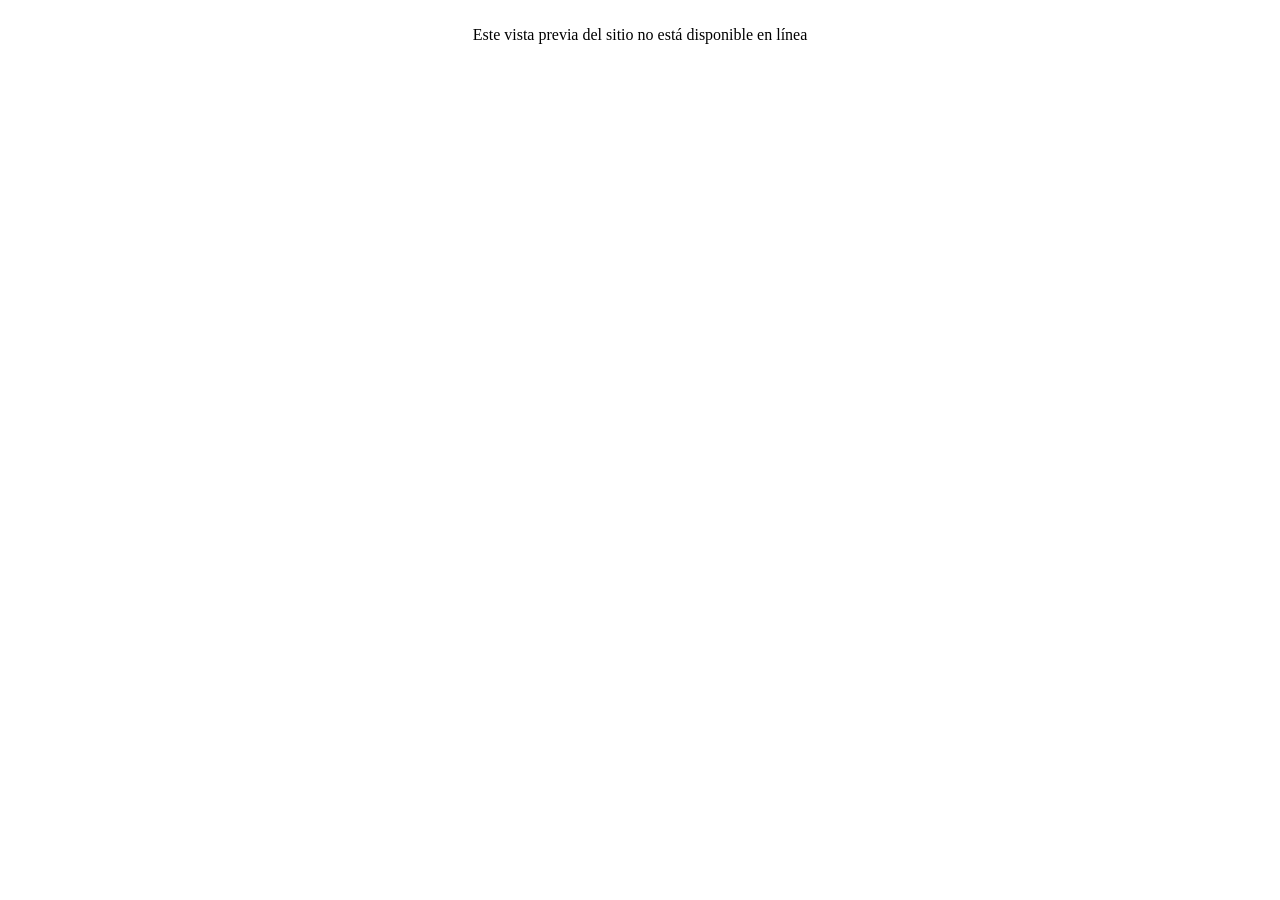
<file: index.html>
<!doctype html><html lang="es"><head><meta charset="utf-8"><title>Bienvenidos a nuestra empresa</title><meta property="og:url" content="/"><meta property="og:type" content="website"><meta property="og:title" content="Bienvenidos a nuestra empresa"><meta name="twitter:card" content="summary"><meta name="twitter:title" content="Bienvenidos a nuestra empresa"><meta name="generator" content="Lauyan TOWeb 12.0.5.967"><meta name="viewport" content="width=device-width, initial-scale=1.0"><link href="file://C:/Users/estudiante/Documents/TOWeb Sites/defaultV12/Preview/_scripts/bootstrap/css/bootstrap.min.css" rel="stylesheet"><link href="http://fonts.googleapis.com/css?family=Oxygen" rel="stylesheet"><link href="file://C:/Users/estudiante/Documents/TOWeb Sites/defaultV12/Preview/_frame/style.css" rel="stylesheet"><link rel="stylesheet" media="screen" href="_scripts/colorbox/colorbox.css"><link rel="stylesheet" href="_scripts/bootstrap/css/font-awesome.min.css"><style>.raty-comp{padding:8px 0;font-size:10px;color:#FD9317}.tw-blogbar{display:flex;align-items:center}@media (max-width:767px){.tw-blogbar{flex-direction:column;}}.alert a{color:#003399}.ta-left{text-align:left}.ta-center{text-align:center}.ta-justify{text-align:justify}.ta-right{text-align:right}.float-l{float:left}.float-r{float:right}.flexobj{flex-grow:0;flex-shrink:0;margin-right:1em;margin-left:1em}.flexrow{display:flex !important;align-items:center}.flexrow-align-start{align-items:start}@media (max-width:767px){.flexrow{flex-direction:column}.flexrow-align-start{align-items:center}}</style><link href="_frame/print.css" rel="stylesheet" type="text/css" media="print"></head><body><div id="site"><div id="page"><!--pagehead--><div id="content" class="container-fluid"><div id="toolbar1" class="navbar"><div class="navbar-inner"><div class="container-fluid"><ul id="toolbar1_l" class="nav"><li><a id="logo" href="index.html" aria-label="logo"><span id="logo-lt">EXCURSIONES OASIS </span><span id="logo-rt">CUSCO</span><br><span id="logo-sl">Nuestro compromiso es brindar un servicio rápido, seguro y eficiente.</span></a></li></ul><ul id="toolbar1_r" class="nav pull-right"><li><form id="searchbox" class="navbar-search" action="_search.html"><input type="text" name="req" id="searchbox-req" class="search-query" placeholder="Search..."></form></li></ul></div></div></div><div class="row-fluid"><div class="span12"><div id="main-carousel" class="carousel slide"><div class="carousel-inner fade-trans"><div class="active item"><img src="_frame/empresa01-2.jpg" alt="empresa01.jpg"></div><div class="item"><img src="_frame/turismo01.jpg" alt="turismo01.jpg"></div><div class="item"><img src="_frame/carga003.jpg" alt="carga003.jpg"></div><div class="item"><img src="_frame/carga001.jpg" alt="carga001.jpg"></div><div class="item"><img src="_frame/415490940-3594776034070376-3492015952076760634-n.jpg" alt="415490940_3594776034070376_3492015952076760634_n.jpg"></div></div></div></div></div><div id="toolbar2" class="navbar"><div class="navbar-inner"><div class="container-fluid"><ul id="toolbar2_r" class="nav pull-right"></ul><button type="button" class="btn btn-navbar" aria-label="Menú" style="float:left" data-toggle="collapse" data-target=".nav-collapse"><span class="icon-bar"></span><span class="icon-bar"></span><span class="icon-bar"></span></button><div class="nav-collapse collapse"><ul id="toolbar2_l" class="nav"><li><ul id="mainmenu" class="nav"><li class="active"><a href="index.html">INICIO</a></li><li><a href="quines-somos.html">SOBRE NOSOTROS</a></li><li><a href="busca-alquiler-de-buses-de-turismo.html">TURISMO</a></li><li><a href="servicios-de-personal.html">PERSONAL</a></li><li><a href="carga-en-general.html">CARGA</a></li></ul></li></ul></div></div></div></div><div id="topic" class="row-fluid"><div id="topic-inner"><div id="top-content" class="span12"><h1>Bienvenidos a nuestra&nbsp;empresa</h1><div class="twpara-row row-fluid"><div id="B0dqW6E1" class="span12 tw-para "><div class="ptext"><div style="text-align: center;"><strong>En&nbsp;Excursiones Oasis&nbsp;usamos nuestra experiencia y los conocimientos de logística, para maximizar la eficiencia y el valor de nuestro servicio al cliente.<br></strong></div><div style="text-align: center;"><strong>Nos diferenciamos por ofrecer servicios con valor agregado, basados en la capacidad de nuestra logística, desarrollada por un staff capacitado para tal fin, brindando operatividad eficiente y ahorro de costos.</strong></div></div></div></div><div class="twpara-row row-fluid"><div id="heqHlINw" class="span4 tw-para "><h2 style="text-align:center"><i class="fa fa-cogs "></i><br>Turismo</h2><div class="pobj obj-before" style="text-align:center;"><a href="file://C:/Users/estudiante/Documents/TOWeb Sites/defaultV12/Preview/_media/img/medium/turismo.jpg" rel="3dV0"><img src="file://C:/Users/estudiante/Documents/TOWeb Sites/defaultV12/Preview/_media/img/small/turismo.jpg" srcset="file://C:/Users/estudiante/Documents/TOWeb Sites/defaultV12/Preview/_media/img/thumb/turismo.jpg 160w,file://C:/Users/estudiante/Documents/TOWeb Sites/defaultV12/Preview/_media/img/small/turismo.jpg 480w,file://C:/Users/estudiante/Documents/TOWeb Sites/defaultV12/Preview/_media/img/medium/turismo.jpg 768w" style="max-width:100%;width:320px" alt="" loading="lazy"></a></div><div class="ptext"><strong></strong><div style="text-align: center;">Excursiones Oasis pone a disposición de agencias de turismo, empresas, instituciones y particulares sus unidades y estructura de servicio para realizar todo tipo de viaje a nivel nacional.</div><br><strong><a href="busca-alquiler-de-buses-de-turismo.html" class="btn" id="lnk1-heqHlINw">More...</a></strong></div></div><div id="BPAM8WCN" class="span4 tw-para "><h2 style="text-align:center"><i class="fa fa-wrench "></i><br>Personal</h2><div class="pobj obj-before" style="text-align:center;"><a href="file://C:/Users/estudiante/Documents/TOWeb Sites/defaultV12/Preview/_media/img/medium/personal.jpg" rel="E8yG"><img src="file://C:/Users/estudiante/Documents/TOWeb Sites/defaultV12/Preview/_media/img/small/personal.jpg" srcset="file://C:/Users/estudiante/Documents/TOWeb Sites/defaultV12/Preview/_media/img/thumb/personal.jpg 160w,file://C:/Users/estudiante/Documents/TOWeb Sites/defaultV12/Preview/_media/img/small/personal.jpg 480w,file://C:/Users/estudiante/Documents/TOWeb Sites/defaultV12/Preview/_media/img/medium/personal.jpg 768w" style="max-width:100%;width:320px" alt="" loading="lazy"></a></div><div class="ptext"><p style="text-align: center;">Para empresas que necesitan movilizar grupos de trabajadores a un lugar determinado, tanto para ocasiones específicas, como por periodos de tiempo prolongados.</p><p><strong><a href="servicios-de-personal.html" class="btn" rel="nofollow" id="lnk1-BPAM8WCN">More...</a></strong></p></div></div><div id="RsRVE16q" class="span4 tw-para "><h2 style="text-align:center"><i class="fa fa-user "></i><br>Carga en general</h2><div class="pobj obj-before" style="text-align:center;"><a href="file://C:/Users/estudiante/Documents/TOWeb Sites/defaultV12/Preview/_media/img/medium/carganengeneral.jpg" rel="Zx98"><img src="file://C:/Users/estudiante/Documents/TOWeb Sites/defaultV12/Preview/_media/img/small/carganengeneral.jpg" srcset="file://C:/Users/estudiante/Documents/TOWeb Sites/defaultV12/Preview/_media/img/thumb/carganengeneral.jpg 160w,file://C:/Users/estudiante/Documents/TOWeb Sites/defaultV12/Preview/_media/img/small/carganengeneral.jpg 480w,file://C:/Users/estudiante/Documents/TOWeb Sites/defaultV12/Preview/_media/img/medium/carganengeneral.jpg 768w" style="max-width:100%;width:320px" alt="" loading="lazy"></a></div><div class="ptext"><p style="text-align: center;">Nuestro servicio de transporte de Carga en General, está diseñado para aquellas empresas que requieran enviar mercancias de manera segura, rápida y económica, a varios puntos. Con la certeza que los mismos serán entregados a tiempo y en excelente estado a Nivel Nacional.</p><p><strong><a href="carga-en-general.html" class="btn" rel="nofollow" id="lnk1-RsRVE16q">More...</a></strong></p></div></div></div></div></div></div><div id="toolbar3" class="navbar"><div class="navbar-inner"><div class="container-fluid"><ul id="toolbar3_l" class="nav"><li><div id="sharebox"><a target="_blank" href="https://www.facebook.com/people/Excursiones-OASIS/100063639307303/?fref=ts" rel="noopener"><img style="width:32px;height:32px" src="_frame/tw-share-facebook@2x.png" class="anim-bump-down" alt="facebook"></a><a target="_blank" href="https://twitter.com/ExcursioneOasis" rel="noopener"><img style="width:32px;height:32px" src="_frame/tw-share-twitter@2x.png" class="anim-bump-down" alt="twitter"></a></div></li></ul></div></div></div></div><footer><div id="footerfat" class="row-fluid"><div class="row-fluid"><div  id="footerfat_s1" class="span4 tw-para"><b>Contáctenos</b><br><br>Sede Cusco: AV. HUAYRUROPATA N° 1634-A WANCHAQ<div><br>E-mail: atencionalcliente@excursionesoasis.com</div><div><br>Telf: 084- 233993</div><div><br><a onclick="javascript:return(decMail2(this));" href="znvygb?pbagnpg#lbhefvgr.pbz" id="lnkdff43647">contact@yoursite.com</a>&nbsp;</div></div></div></div><div id="footersmall" class="row-fluid"><div id="foot-sec1" class="span6 "><a href="&#104;&#116;&#116;&#112;&#115;&#58;&#47;&#47;&#119;&#119;&#119;&#46;&#108;&#97;&#117;&#121;&#97;&#110;&#46;&#99;&#111;&#109;">&#67;&#114;&#101;&#97;&#100;&#111;&#160;&#99;&#111;&#110;&#160;&#84;&#79;&#87;&#101;&#98;&#160;&#45;&#160;&#69;&#108;&#160;&#115;&#111;&#102;&#116;&#119;&#97;&#114;&#101;&#160;&#100;&#101;&#160;&#99;&#114;&#101;&#97;&#99;&#105;&#243;&#110;&#160;&#100;&#101;&#160;&#115;&#105;&#116;&#105;&#111;&#115;&#160;&#119;&#101;&#98;&#160;&#97;&#100;&#97;&#112;&#116;&#97;&#98;&#108;&#101;&#115;</a>. © Universidad Continetal. Todos los derechos reservados</div><div id="foot-sec2" class="span6 "><div style="text-align: right; ">Terminos y condiciones</div>
</div></div></footer></div></div><script src="_scripts/jquery/jquery.min.js"></script><script src="_scripts/bootstrap/js/bootstrap.min.js"></script><script src="_scripts/colorbox/jquery.colorbox-min.js"></script><script>function decMail2(e){var s=""+e.href,n=s.lastIndexOf("/"),w;if(s.substr(0,7)=="mailto:")return(true);if(n>0)s=s.substr(n+1);s=s.replace("?",":").replace("#","@").replace(/[a-z]/gi,function(t){return String.fromCharCode(t.charCodeAt(0)+(t.toLowerCase()<"n"?13:-13));});e.href=s;return(true);}function onChangeSiteLang(href){var i=location.href.indexOf("?");if(i>0)href+=location.href.substr(i);document.location.href=href;}</script><script>$(document).ready(function(){$("#main-carousel").carousel({interval:3000});$("a[rel='3dV0']").colorbox({maxWidth:'90%',maxHeight:'90%',transition:'none'});$("a[rel='E8yG']").colorbox({maxWidth:'90%',maxHeight:'90%',transition:'none'});$("a[rel='Zx98']").colorbox({maxWidth:'90%',maxHeight:'90%',transition:'none'});$("#searchbox>input").click(function(){$(this).select();});$("#searchbox").click(function(e){if(e.offsetX>e.target.width){}else $("#searchbox").submit()});if(location.href.indexOf("?")>0&&location.href.indexOf("twtheme=no")>0){$("#toolbar1,#toolbar2,#toolbar3,#footersmall,#footerfat").hide();var idbmk=location.href;idbmk=idbmk.substring(idbmk.lastIndexOf("#")+1,idbmk.lastIndexOf("?"));if(idbmk!=""){idbmk=idbmk.split("?")[0];if($("#"+idbmk+"_container").length)idbmk+="_container";$("html,body").animate({scrollTop:$("#"+idbmk).offset().top},0);}}$("#site").prepend("<a href='javascript:void(0)' class='toTop' title='Arriba de la página'><i class='fa fa-chevron-up fa-3x toTopLink'></i></a>");var offset=220;var duration=500;$(window).scroll(function(){if($(this).scrollTop()>offset){$(".toTop").fadeIn(duration);}else{$(".toTop").fadeOut(duration);}});$(".toTop").click(function(event){event.preventDefault();$("html, body").animate({scrollTop:0},duration);return(false);});var s=document.location.href.toLowerCase();if((s.indexOf("file:"))<0)document.body.innerHTML="<div style='text-align:center'>&nbsp;<br>Este vista previa del sitio no está disponible en línea</div>";if(typeof onTOWebPageLoaded=="function")onTOWebPageLoaded();});</script></body></html>
</file>
<file: _scripts/colorbox/colorbox.css>
#cboxOverlay,#cboxWrapper,#colorbox{position:absolute;top:0;left:0;z-index:9999}#cboxWrapper{max-width:none}#cboxOverlay{position:fixed;width:100%;height:100%}#cboxBottomLeft,#cboxMiddleLeft{clear:left}#cboxContent{position:relative}#cboxLoadedContent{overflow:auto;-webkit-overflow-scrolling:touch}#cboxTitle{margin:0}#cboxLoadingGraphic,#cboxLoadingOverlay{position:absolute;top:0;left:0;width:100%;height:100%}#cboxClose,#cboxNext,#cboxPrevious,#cboxSlideshow{cursor:pointer}.cboxPhoto{float:left;margin:auto;border:0;display:block;max-width:none;-ms-interpolation-mode:bicubic}.cboxIframe{width:100%;height:100%;display:block;border:0;padding:0;margin:0}#cboxContent,#cboxLoadedContent,#colorbox{box-sizing:content-box;}#cboxOverlay{background:#444;opacity:.9}#colorbox{outline:0}#cboxContent{margin-top:32px}.cboxIframe{background:#fff}#cboxError{padding:50px;border:1px solid #ccc}#cboxLoadedContent{box-shadow:0 10px 25px rgba(0,0,0,.5);border-radius:4px}#cboxLoadingGraphic{background:url(images/loading.gif) center center no-repeat}#cboxLoadingOverlay{background:#000}#cboxTitle{position:absolute;top:-22px;left:0;color:#eee}#cboxCurrent{position:absolute;top:-22px;right:205px;text-indent:-9999px}#cboxClose,#cboxNext,#cboxPrevious,#cboxSlideshow{border:0;padding:0;margin:0;overflow:visible;text-indent:-9999px;width:36px;height:34px;position:absolute;top:-20px;background:url(images/controls.png) no-repeat}#cboxClose:active,#cboxNext:active,#cboxPrevious:active,#cboxSlideshow:active{outline:0}#cboxPrevious{position:absolute;top:50%;left:24px;background-position:0 -36px;opacity:.8}#cboxPrevious:hover{opacity:1}#cboxNext{position:absolute;top:50%;right:24px;background-position:0 -71px;opacity:.8}#cboxNext:hover{opacity:1}#cboxClose{background-position:0 0;right:-16px}
</file>
<file: _frame/print.css>
#mainmenu,#button-cart,#searchbox,#sharebox,#langselect {display:none;} #site,#page,#content,#topic,#top-content,.tw-para,.btn {font-family:verdana,sans-serif;font-size:10px;line-height:normal;} h1,#logo {font-size:14px;}.tw-para h2 {font-size:12px;}h3,h4,h5,h6 {font-size:11px;font-weight:bold;}a:link:after {content:" ";font-size:1pt;}
</file>
